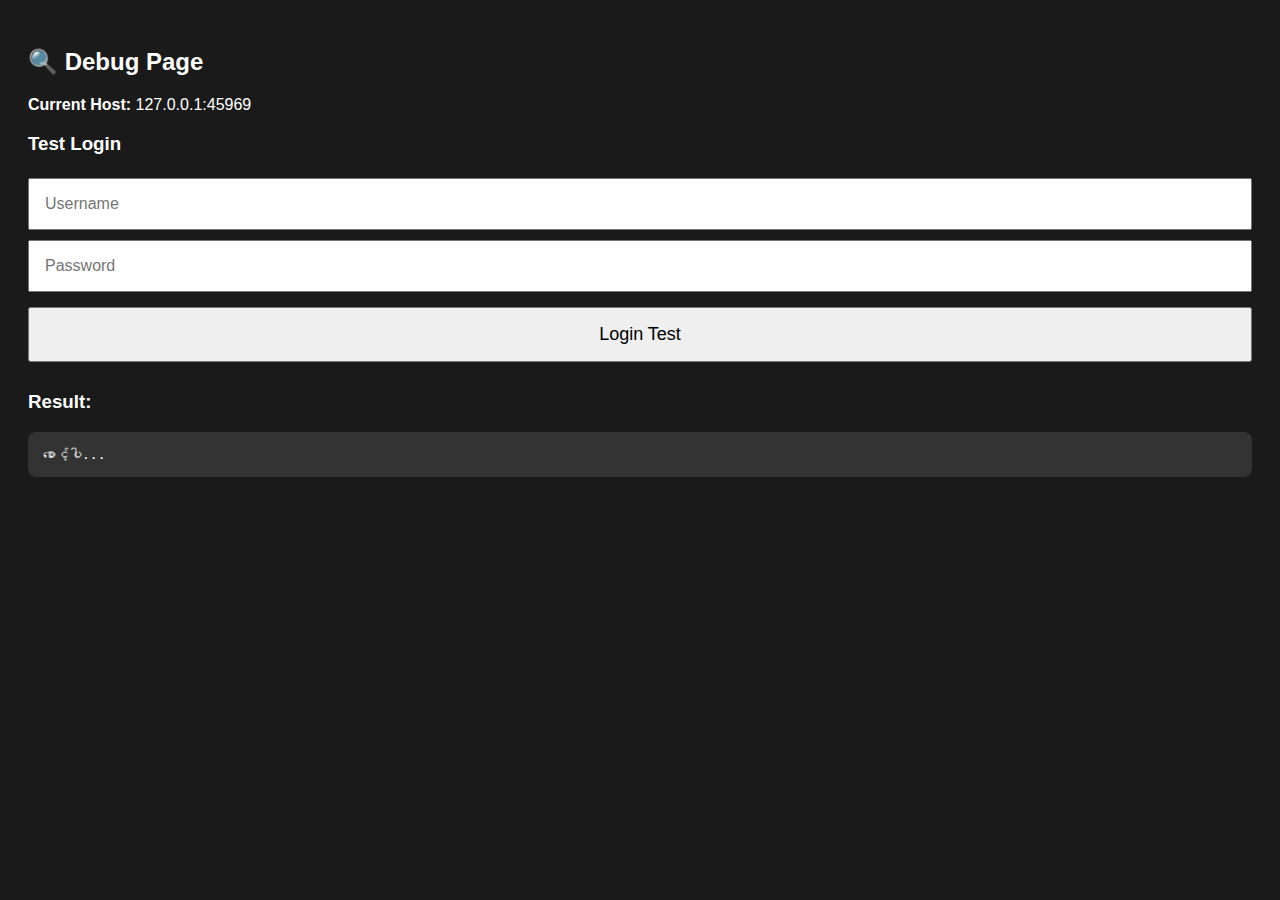
<file: debug.html>
<!DOCTYPE html>
<html>
<head>
    <title>Debug</title>
    <meta name="viewport" content="width=device-width, initial-scale=1">
    <style>
        body { font-family: Arial; padding: 20px; background: #1a1a1a; color: #fff; }
        pre { background: #333; padding: 15px; border-radius: 8px; overflow-x: auto; }
        button { padding: 15px 30px; font-size: 18px; margin: 10px 0; width: 100%; }
        input { padding: 15px; font-size: 16px; width: 100%; margin: 5px 0; box-sizing: border-box; }
        .success { color: #4ade80; }
        .error { color: #f87171; }
    </style>
</head>
<body>
    <h2>🔍 Debug Page</h2>
    
    <p><strong>Current Host:</strong> <span id="host"></span></p>
    
    <h3>Test Login</h3>
    <input type="text" id="username" placeholder="Username">
    <input type="password" id="password" placeholder="Password">
    <button onclick="testLogin()">Login Test</button>
    
    <h3>Result:</h3>
    <pre id="result">စောင့်ပါ...</pre>

    <script>
        document.getElementById('host').textContent = window.location.host;
        
        async function testLogin() {
            const username = document.getElementById('username').value;
            const password = document.getElementById('password').value;
            const resultEl = document.getElementById('result');
            
            resultEl.textContent = 'Loading...';
            
            try {
                const response = await fetch('/api/login', {
                    method: 'POST',
                    headers: { 'Content-Type': 'application/json' },
                    body: JSON.stringify({ username, password })
                });
                
                const data = await response.json();
                
                resultEl.innerHTML = `<span class="${data.success ? 'success' : 'error'}">
Status: ${response.status}
Success: ${data.success}

Response:
${JSON.stringify(data, null, 2)}
                </span>`;
            } catch (e) {
                resultEl.innerHTML = `<span class="error">Error: ${e.message}</span>`;
            }
        }
    </script>
</body>
</html>
</file>
